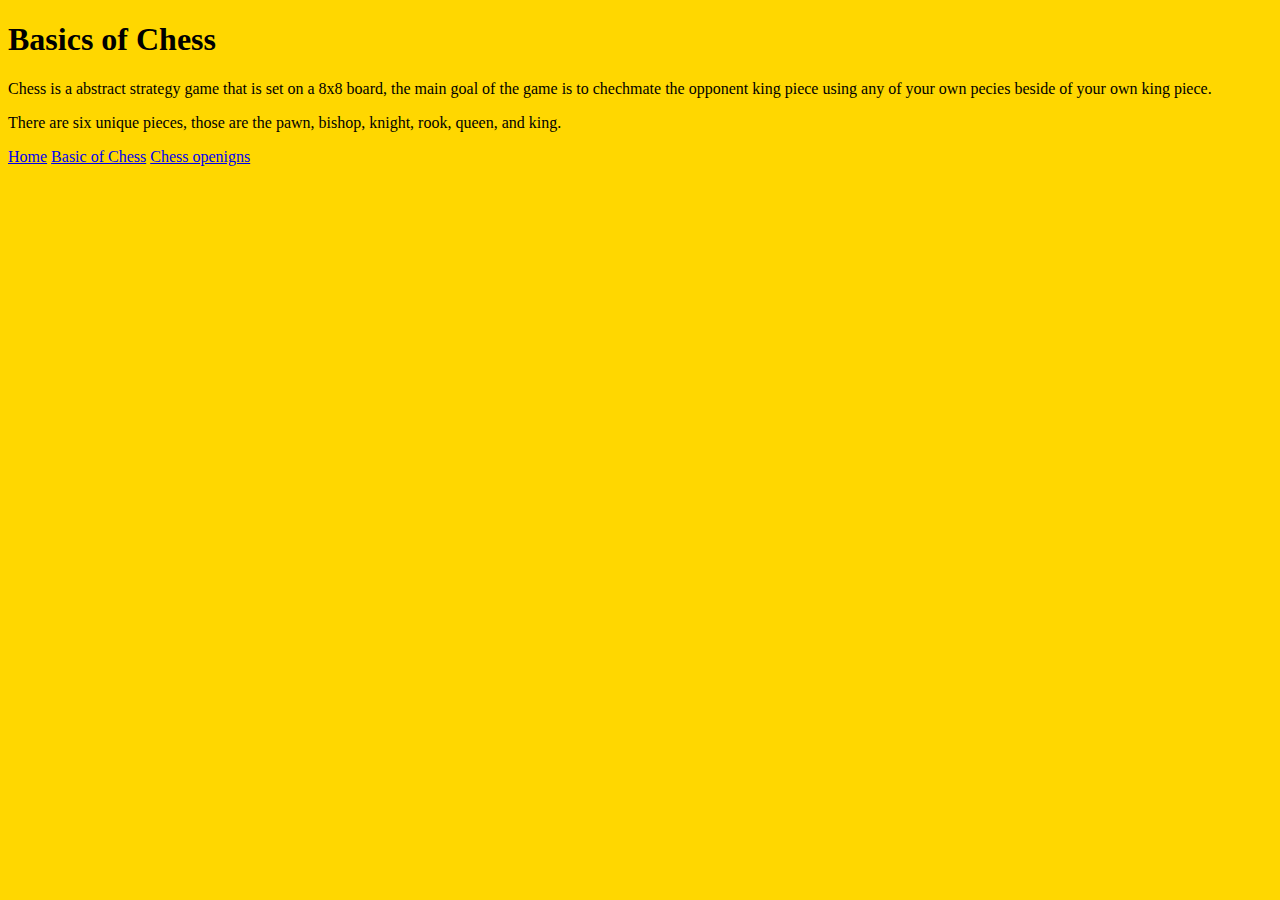
<file: Basic.html>
<!DOCTYPE html>
<html>

<head>
  <title>Basic of Chess</title>
  <link rel="stylesheet" href="style.css">
</head>

<body>
  <body class="page2">
  <header>
    <main>
      <h1>Basics of Chess</h1>
    </main>
    <p>
      Chess is a abstract strategy game that is set on a 8x8 board, the main goal of the game is to chechmate the opponent king piece using any of your own pecies beside of your own king piece.
    </p>
    <p>
      There are six unique pieces, those are the pawn, bishop, knight, rook, queen, and king.
    </p>
    <nav>
      <a href="index.html">Home</a>
      <a href="#">Basic of Chess</a>
      <a href="fact.html">Chess openigns</a>
    </nav>
  </header>
</body>
</html>
</file>
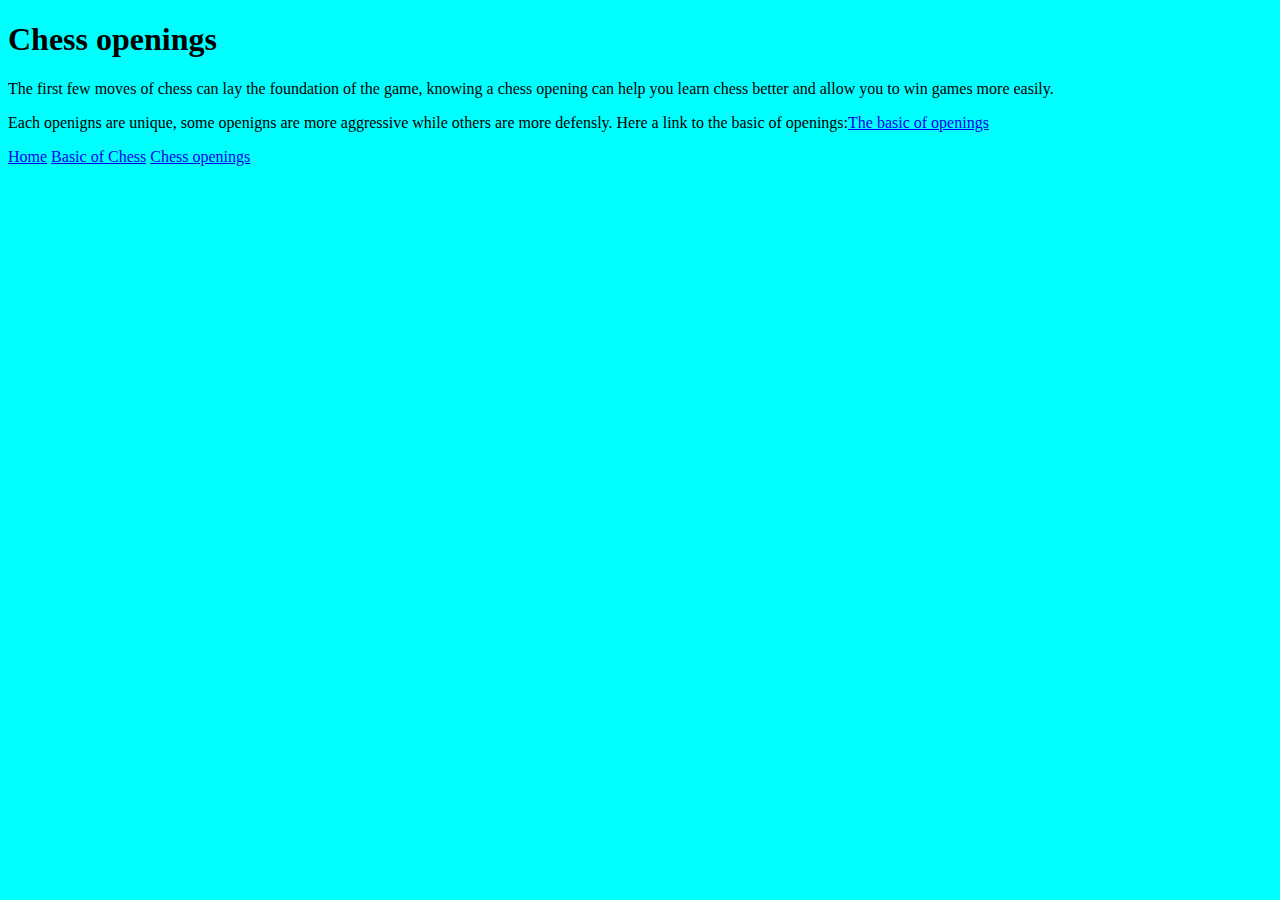
<file: fact.html>
<!DOCTYPE html>
<html>

<head>
  <title>Chess openings</title>
  <link rel="stylesheet" href="style.css">
</head>

<body>
  <body class="page3">
  <header>
    <main>
      <h1>Chess openings </h1>
    </main>
    <p>
      The first few moves of chess can lay the foundation of the game, knowing a chess opening can help you learn chess better and allow you to win games more easily.
    </p>
    <p>
     Each openigns are unique, some openigns are more aggressive while others are more defensly. Here a link to the basic of openings:<a href="https://takelessons.com/blog/2021/02/chess-openings-how-to-start-your-game-strong?utm_source=bing&utm_medium=richqna_answer&utm_campaign=richqna&utm_trigger=richqna&utm_query=chess%20openings&utm_content=blogsqna+title&muid=20CFC9B24701655C2FE6DBAC46736413&utm_region=EC&utm_position=Default" 
target="_blank">The basic of openings</a>
    </p>

    <nav>
      <a href="index.html">Home</a>
      <a href="Basic.html">Basic of Chess</a>
      <a href="#">Chess openings</a>
    </nav>
  </header>
</body>
</html>
</file>
<file: style.css>
html {
  height: 100%;
  width: 100%;
}

body.page1 {
  background-color: green;
}
body.page2{
  background-color: gold;
}
body.page3{
  background-color:aqua;
}
</file>
